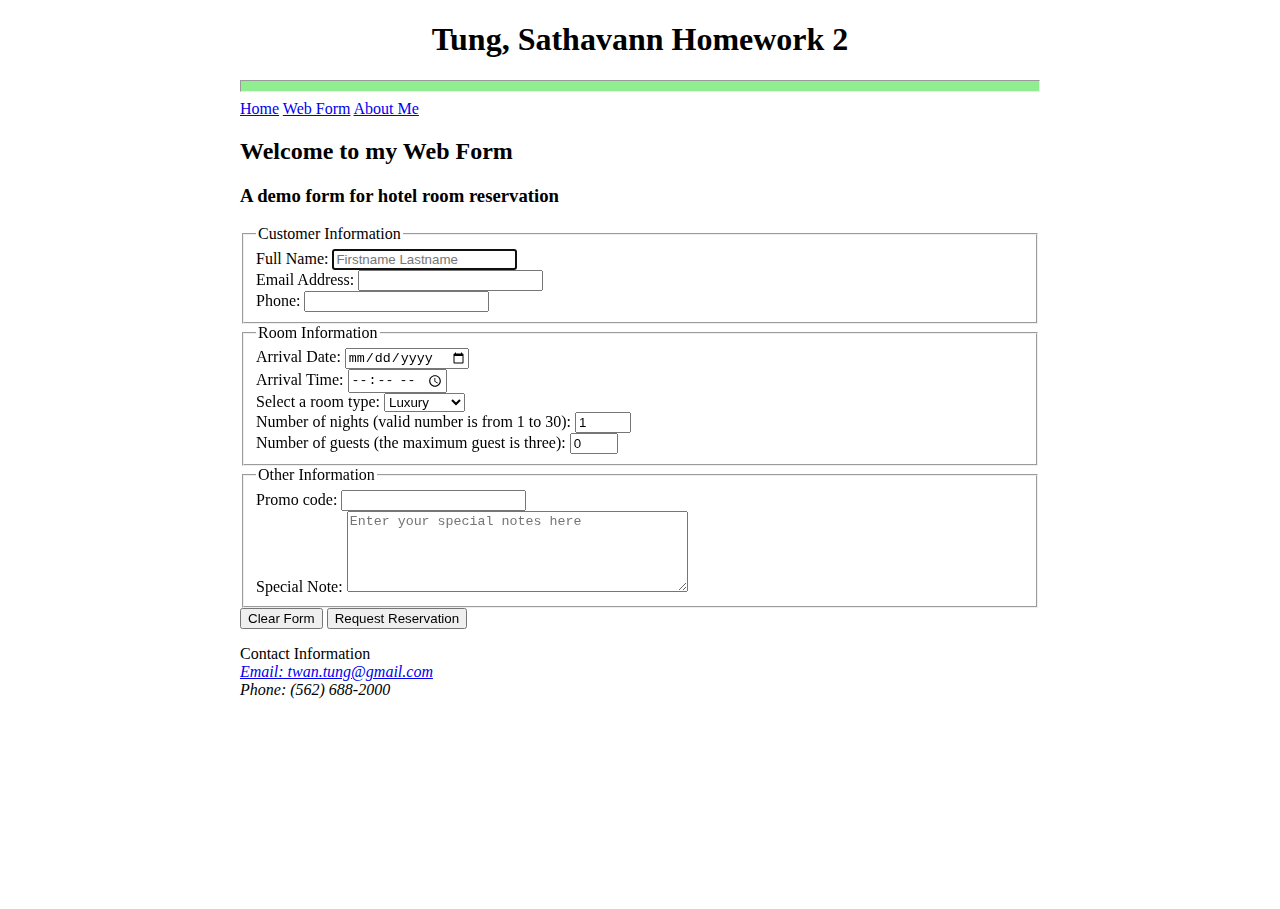
<file: WebForm.html>
﻿<!DOCTYPE html>
<html lang="en">

<head>
    <meta charset="utf-8" />
    <title>Web Form</title>
     <style type="text/css">
        html { height: 101%
        }
</style>
</head>

<body style="width: 800px; margin: 0 auto">
    <header>
        <h1 style="text-align: center">Tung, Sathavann Homework 2</h1>
        <hr style="height: 10px; background-color: lightgreen" />
        <nav>
            <a href="Default.html">Home</a>
            <a href="WebForm.html">Web Form</a>
            <a href="About.html">About Me</a>
        </nav>

    </header>
    <h2>Welcome to my Web Form</h2>
    <h3>A demo form for hotel room reservation</h3>
    <form>
        <fieldset>
            <legend>Customer Information
            </legend>
            <label for="fullname">Full Name:</label>
            <input type="text" name="Full Name" id="fullname" placeholder="Firstname Lastname" 
                required autofocus pattern="[a-zA-Z]{1,20}[\s][A-Za-z]{1,20}" title="No numbers"/>
            <br />
            <label for="emailaddress">Email Address:</label>
            <input type="email" name="Email Address" id="emailaddress" required />
            <br />
            <label for="telephone">Phone:</label>
            <input type="tel" name="Telephone" id="telephone" required pattern="\d{3}[\-]\d{3}[\-]\d{4}" 
                title="Format ###-###-####"/>
        </fieldset>
        <fieldset>
            <legend>Room Information
            </legend>
            <label for="arrivaldate">Arrival Date:</label>
            <input type="date" name="Arrival Date" id="arrivaldate" required />
            <br />
            <label for="arrivatetime">Arrival Time:</label>
            <input type="time" name="Arrival Time" id="arrivaltime" />
            <br />
            <label for="roomtype">Select a room type: </label>
        <select name="Room Type" id="roomtype">
            <option value="Luxury">Luxury</option>
            <option value="Standard">Standard</option>
            <option value="Economic">Economic</option>
        </select>
            <br />
            <label for="nights">Number of nights (valid number is from 1 to 30):</label>
            <input type="number" name="Number of Nights" id="nights" value="1" min="1" max="30" />
            <br />
            <label for="guests">Number of guests (the maximum guest is three):</label>
            <input type="number" name="Number of Guests" id="guests" min="0" max="3" value="0" />
        </fieldset>
        <fieldset>
            <legend>Other Information
            </legend>
            <label for="promocode">Promo code:</label>
            <input type="text" name="Promo Code" id="promocode" pattern="[a-zA-Z0-9]{4}" 
                title="Alphanumeric 4-character only"/>
            <br />
            <label for="specialnote">Special Note:</label>
            <textarea name="Special Note" id="specialnote" rows="5" cols="40" 
                placeholder="Enter your special notes here"></textarea>
        </fieldset>
        <input type="reset" name="Reset Form" id="reset" value="Clear Form" />
        <input type="submit" name="Submit Form" id="submit" value="Request Reservation" />
    </form>
    <footer>
        <p>
            Contact Information
            <br />
            <a href="mailto:twan.tung@gmail.com"><em>Email: twan.tung@gmail.com</em></a>
            <br />
            <em>Phone: (562) 688-2000</em>
        </p>
    </footer>
</body>
</html>
</file>
